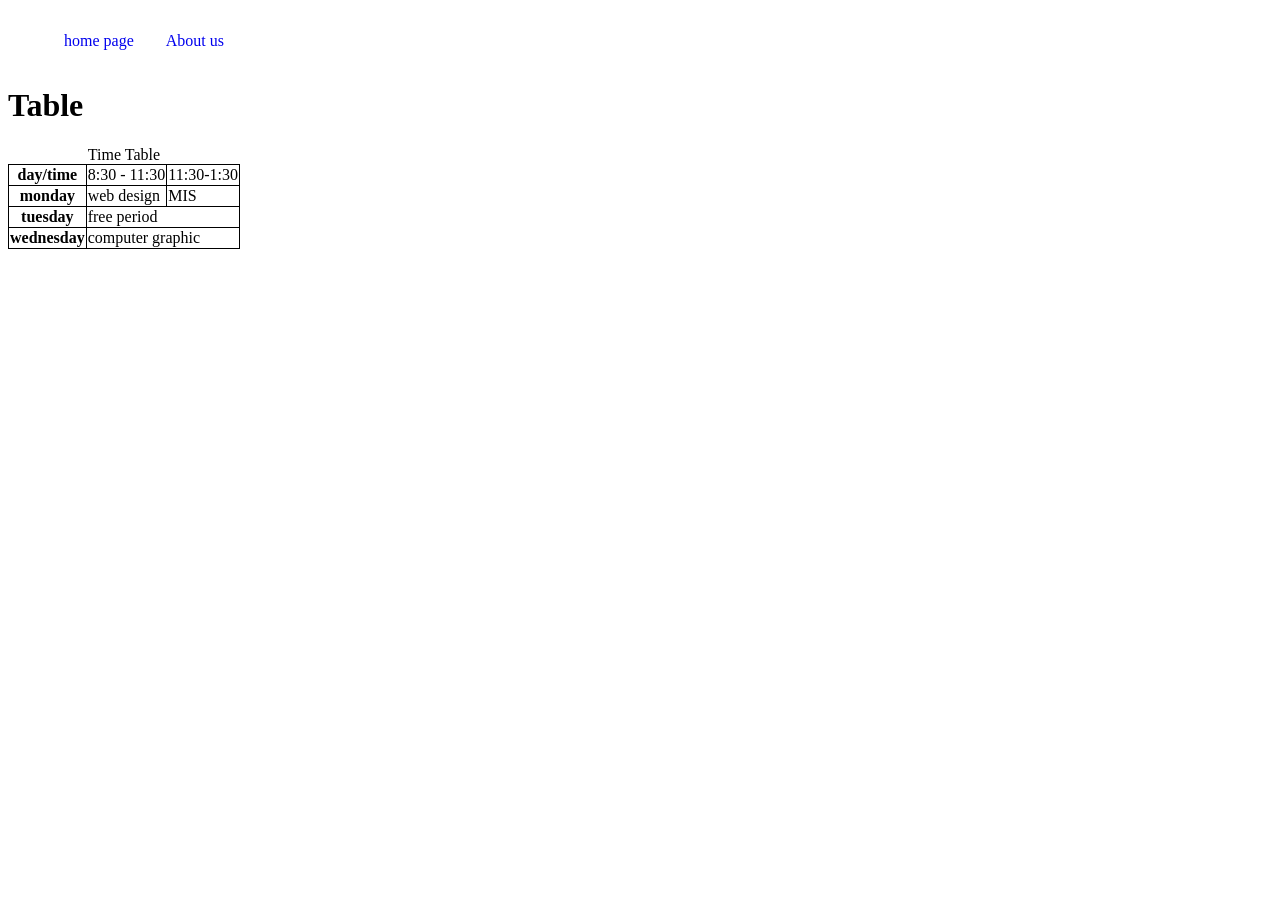
<file: index.html>
<!DOCTYPE html>
<html lang="en">
<head>
    <meta charset="UTF-8">
    <meta name="viewport" content="width=device-width, initial-scale=1.0">
    <title>home pay</title>
    <link rel="stylesheet" href="style.css">
</head>
<body>
    <nav>
        <ul>
            <li><a href="index.html">home page</a></li>
            <li><a href="about.html">About us</a></li>
        </ul>
    </nav>
    <main>
        <h1>Table</h1>
        <table>
            <caption>Time Table</caption>
            <tr>
                <th>day/time</th>
                <td>8:30 - 11:30</td>
                <td>11:30-1:30</td>
            </tr>
            <tr>
                <th>monday</th>
                <td>web design</td>
                <td>MIS</td>
            </tr>
            <tr>
                <th>tuesday</th>
                <td colspan="2">free period</td>
            </tr>
            <tr>
                <th>wednesday</th>
                <td colspan="2">computer graphic</td>
            </tr>
        </table>
    </main>
</body>

</html>
</file>
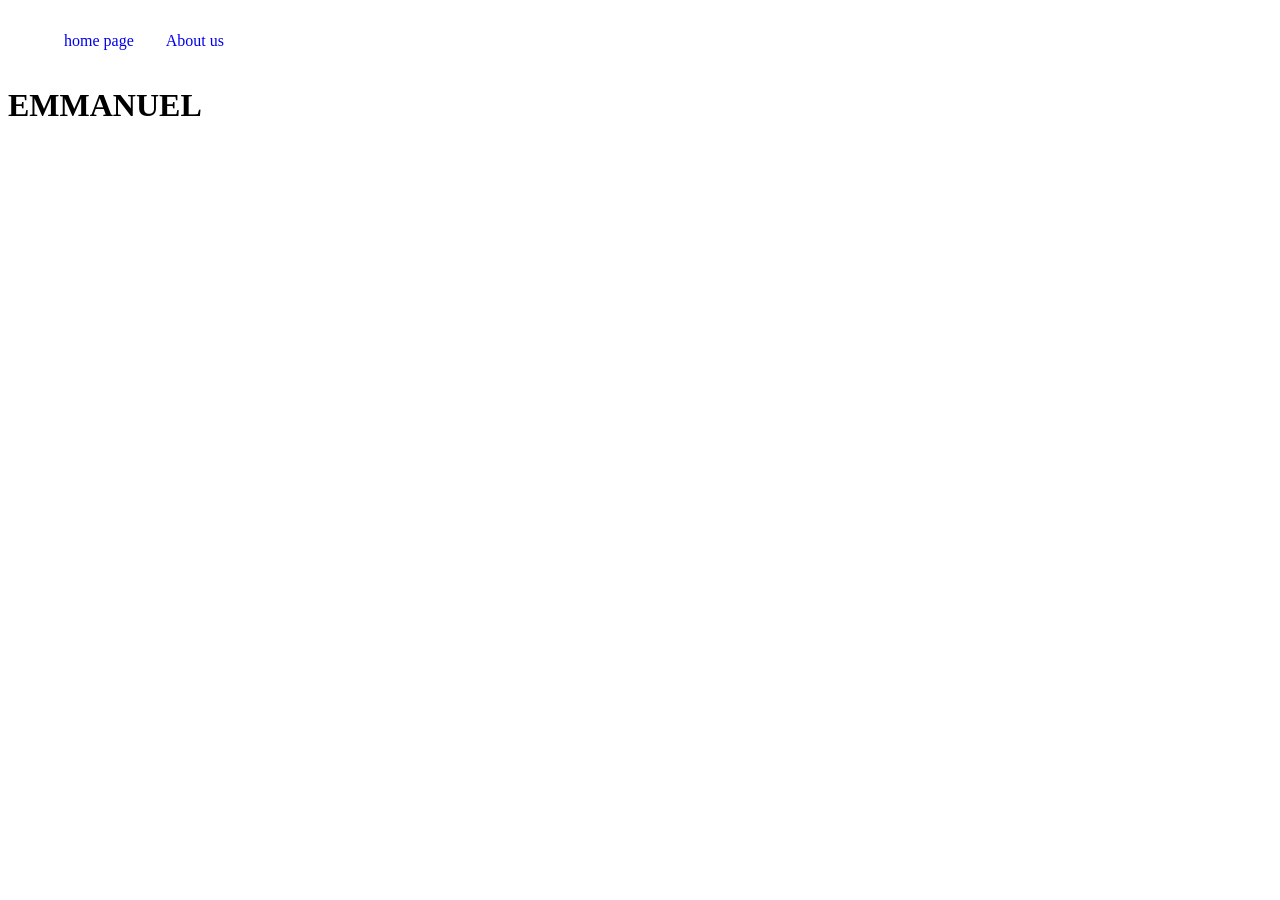
<file: about.html>
<!DOCTYPE html>
<html lang="en">
<head>
    <meta charset="UTF-8">
    <meta name="viewport" content="width=device-width, initial-scale=1.0">
    <title>About us</title>
    <link rel="stylesheet" href="style.css">
</head>
<body>
    <nav>
        <ul>
            <li><a href="indect.html">home page</a></li>
            <li><a href="about.html">About us</a></li>
        </ul>
    </nav>
    <main>
        <h1>EMMANUEL</h1>
    </main>
</body>
</html>
</file>
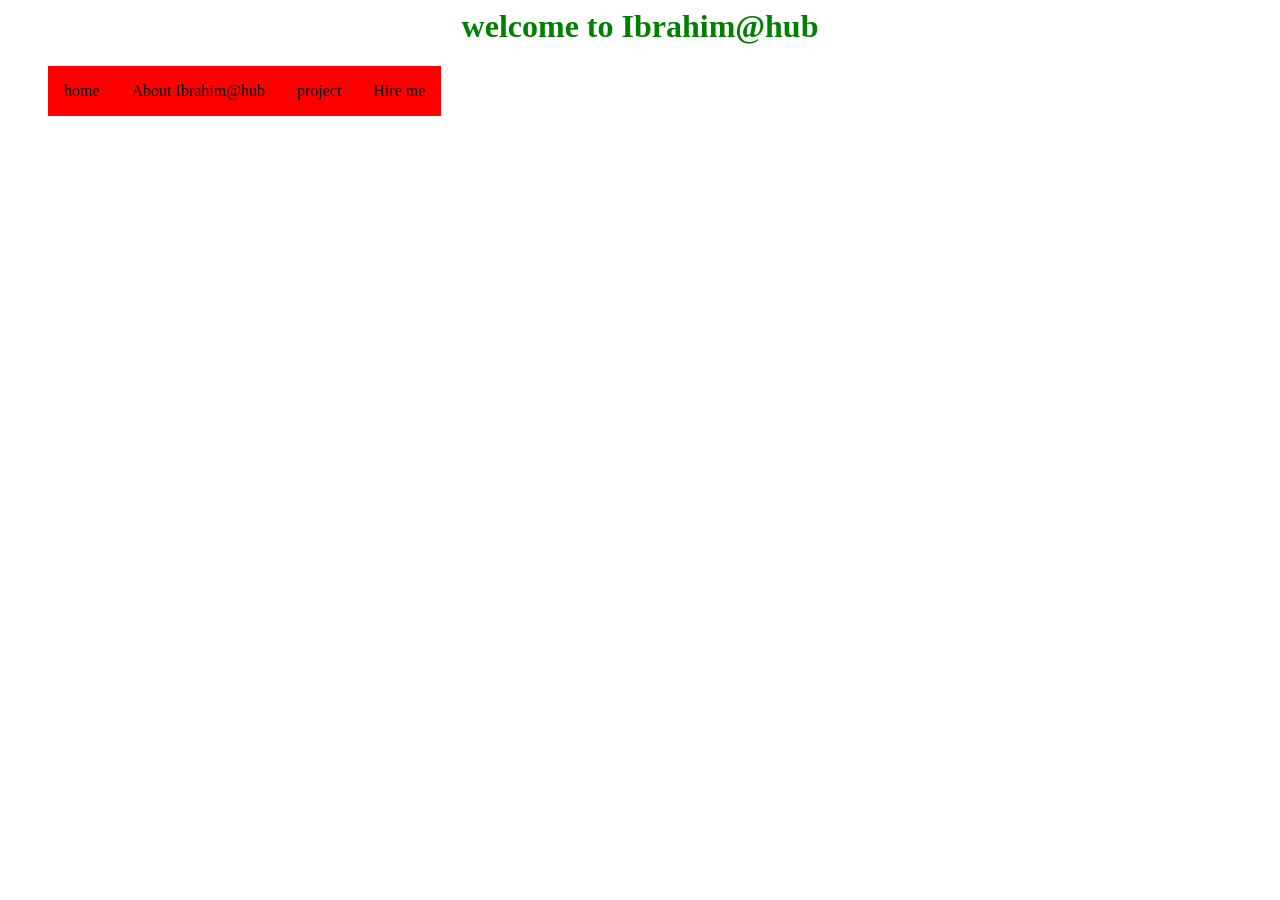
<file: horizontal list .html>
<html>
    <head>
        <title>ibrahim</title>
        <style>
            h1 {color: green; text-align: center;}
            ul{list-style: none;}
            li {float: left;background-color: red;padding: 16px;}
        </style>
    </head>
    <body>
        <header>
            <h1>welcome to Ibrahim@hub</h1>
        </header>
        <nav>
            <ul>
                <li>home</li>
                <li>About Ibrahim@hub</li>
                <li>project</li>
                <li>Hire me</li>
            </ul>
        </nav>
    </body>
</html>
</file>
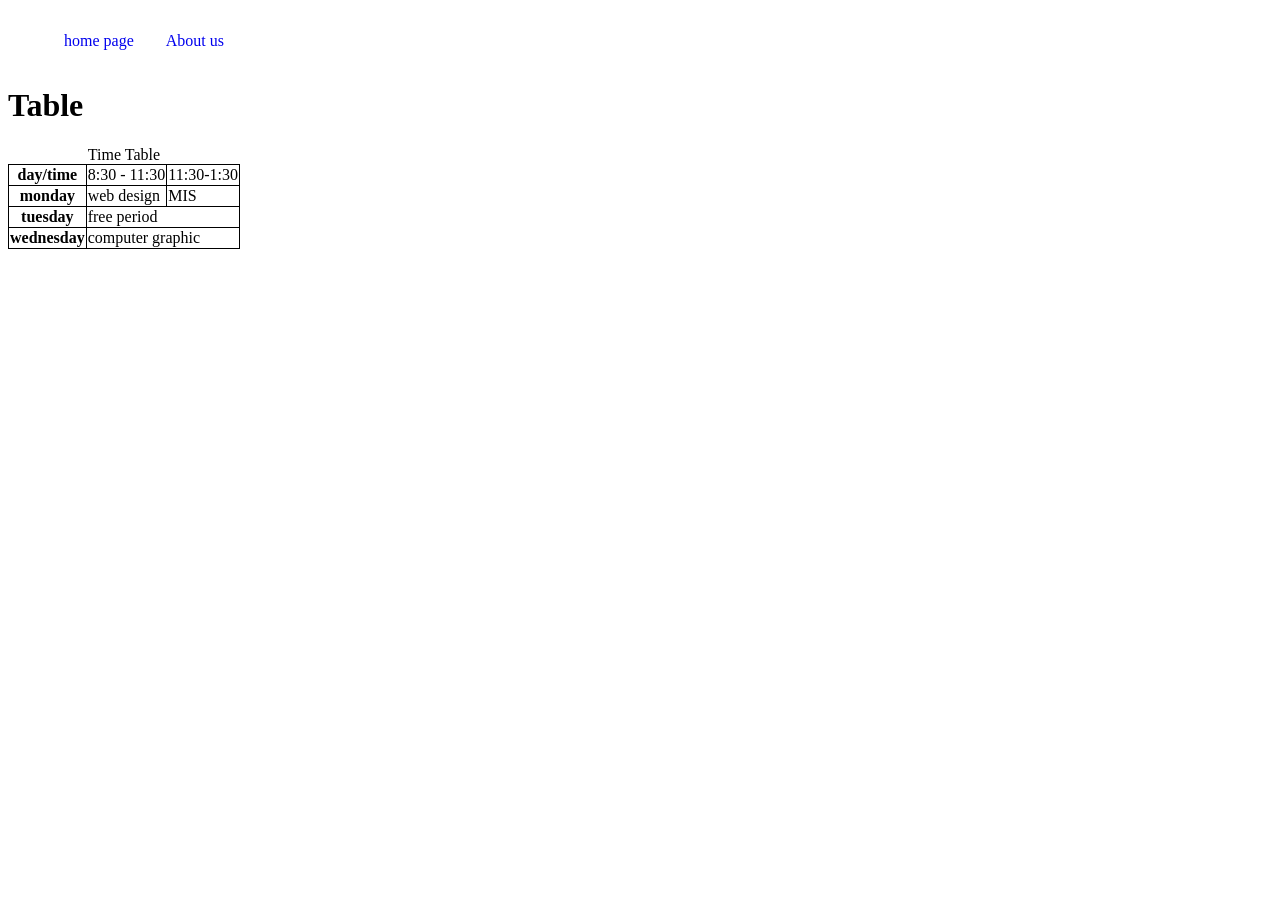
<file: indect.html>
<!DOCTYPE html>
<html lang="en">
<head>
    <meta charset="UTF-8">
    <meta name="viewport" content="width=device-width, initial-scale=1.0">
    <title>home pay</title>
    <link rel="stylesheet" href="style.css">
</head>
<body>
    <nav>
        <ul>
            <li><a href="indect.html">home page</a></li>
            <li><a href="about.html">About us</a></li>
        </ul>
    </nav>
    <main>
        <h1>Table</h1>
        <table>
            <caption>Time Table</caption>
            <tr>
                <th>day/time</th>
                <td>8:30 - 11:30</td>
                <td>11:30-1:30</td>
            </tr>
            <tr>
                <th>monday</th>
                <td>web design</td>
                <td>MIS</td>
            </tr>
            <tr>
                <th>tuesday</th>
                <td colspan="2">free period</td>
            </tr>
            <tr>
                <th>wednesday</th>
                <td colspan="2">computer graphic</td>
            </tr>
        </table>
    </main>
</body>
</html>
</file>
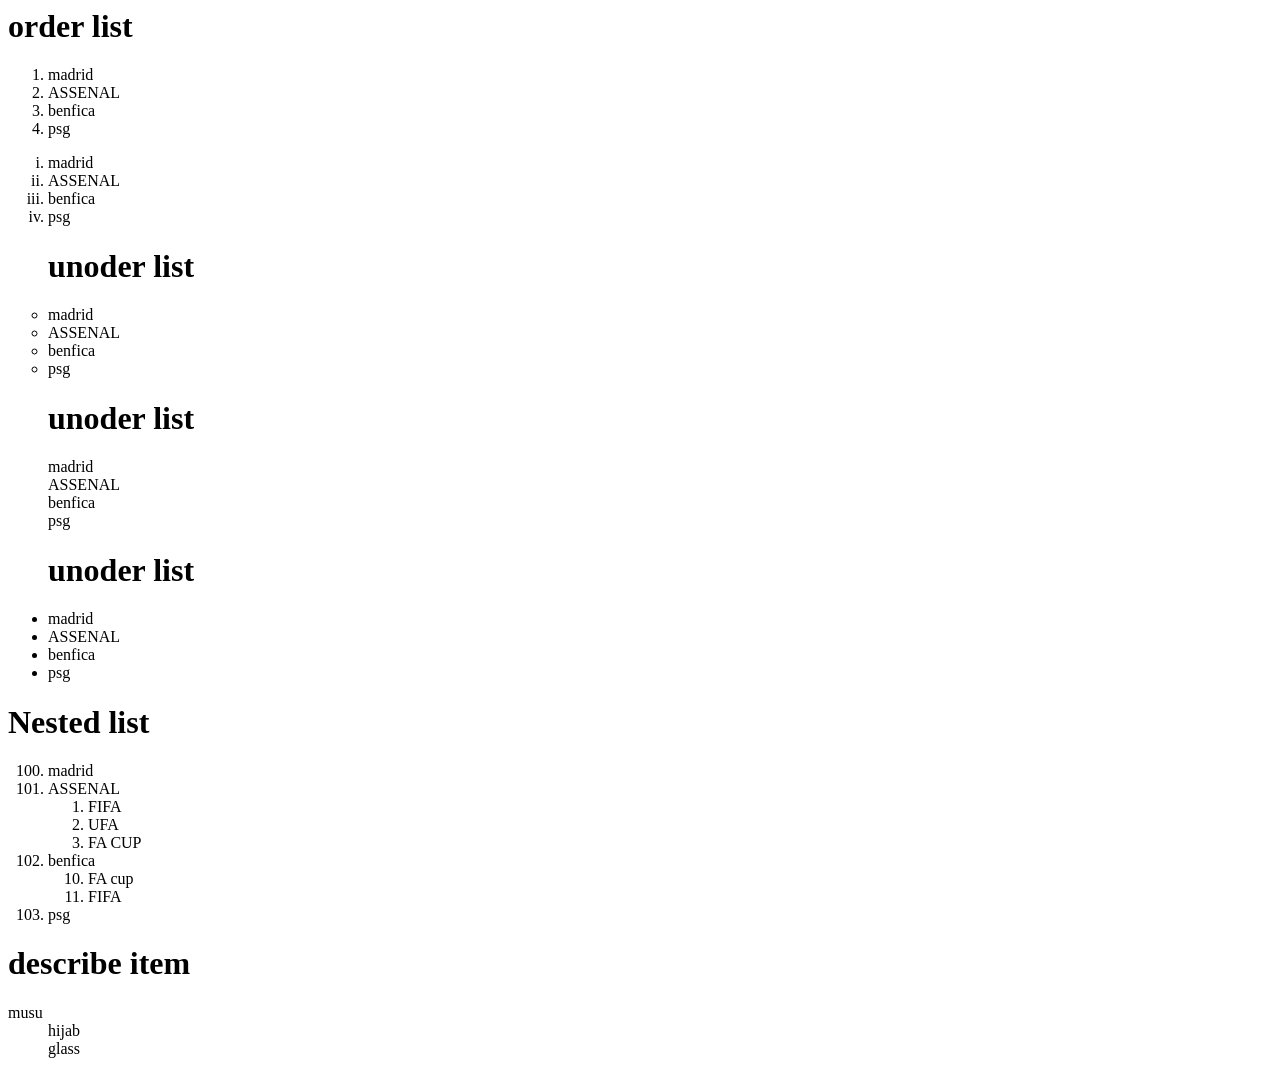
<file: oder list.html>
<html>
    <head>
        <title>order list </title>

    </head>
    <body>
        <h1>order list</h1>
        <ol>
            <li>madrid</li>
            <li>ASSENAL</li>
            <li>benfica</li>
            <li>psg</li>
        </ol>
         <ol type="i">
            <li>madrid</li>
            <li>ASSENAL</li>
            <li>benfica</li>
            <li>psg</li>
        </ol>
         <ul type="circle">
            <h1>unoder list</h1>
            <li>madrid</li>
            <li>ASSENAL</li>
            <li>benfica</li>
            <li>psg</li>
       </ul>
        <ul type="none">
            <h1>unoder list</h1>
            <li>madrid</li>
            <li>ASSENAL</li>
            <li>benfica</li>
            <li>psg</li>
       </ul>
       <ul type="disc">
            <h1>unoder list</h1>
            <li>madrid</li>
            <li>ASSENAL</li>
            <li>benfica</li>
            <li>psg</li>
       </ul>
       <h1>Nested list</h1>
        <ol start="100">
            <li>madrid</li>
            <li>ASSENAL
                <ol>
                    <li>FIFA</li>
                    <li>UFA</li>
                    <li>FA CUP</li>
                </ol>
            </li>
            <li>benfica
                <ol start="10">
                    <li>FA cup</li>
                    <li>FIFA</li>
                </ol>
            </li>
            <li>psg</li>
        </ol>
      <dl>
        <h1>describe item</h1>
        <dt>musu</dt>
        <dd>hijab</dd>
        <dd>glass</dd>
      </dl>  
    
    </body>
</html>
</file>
<file: style.css>
ul {list-style-type: none; overflow: hidden;}
li {float: left;}
li a {display: block; padding: 16px; text-decoration: none;}
a:hover {background-color: green;color: red;}

table,th,td{
    border: 1px solid black;
    border-collapse: collapse;
}
thead{color: blue;}

.container {
    display: flex;
}
.column{
    width: 50%;
    padding: 20px;
    border: 1px solid;
}
</file>
